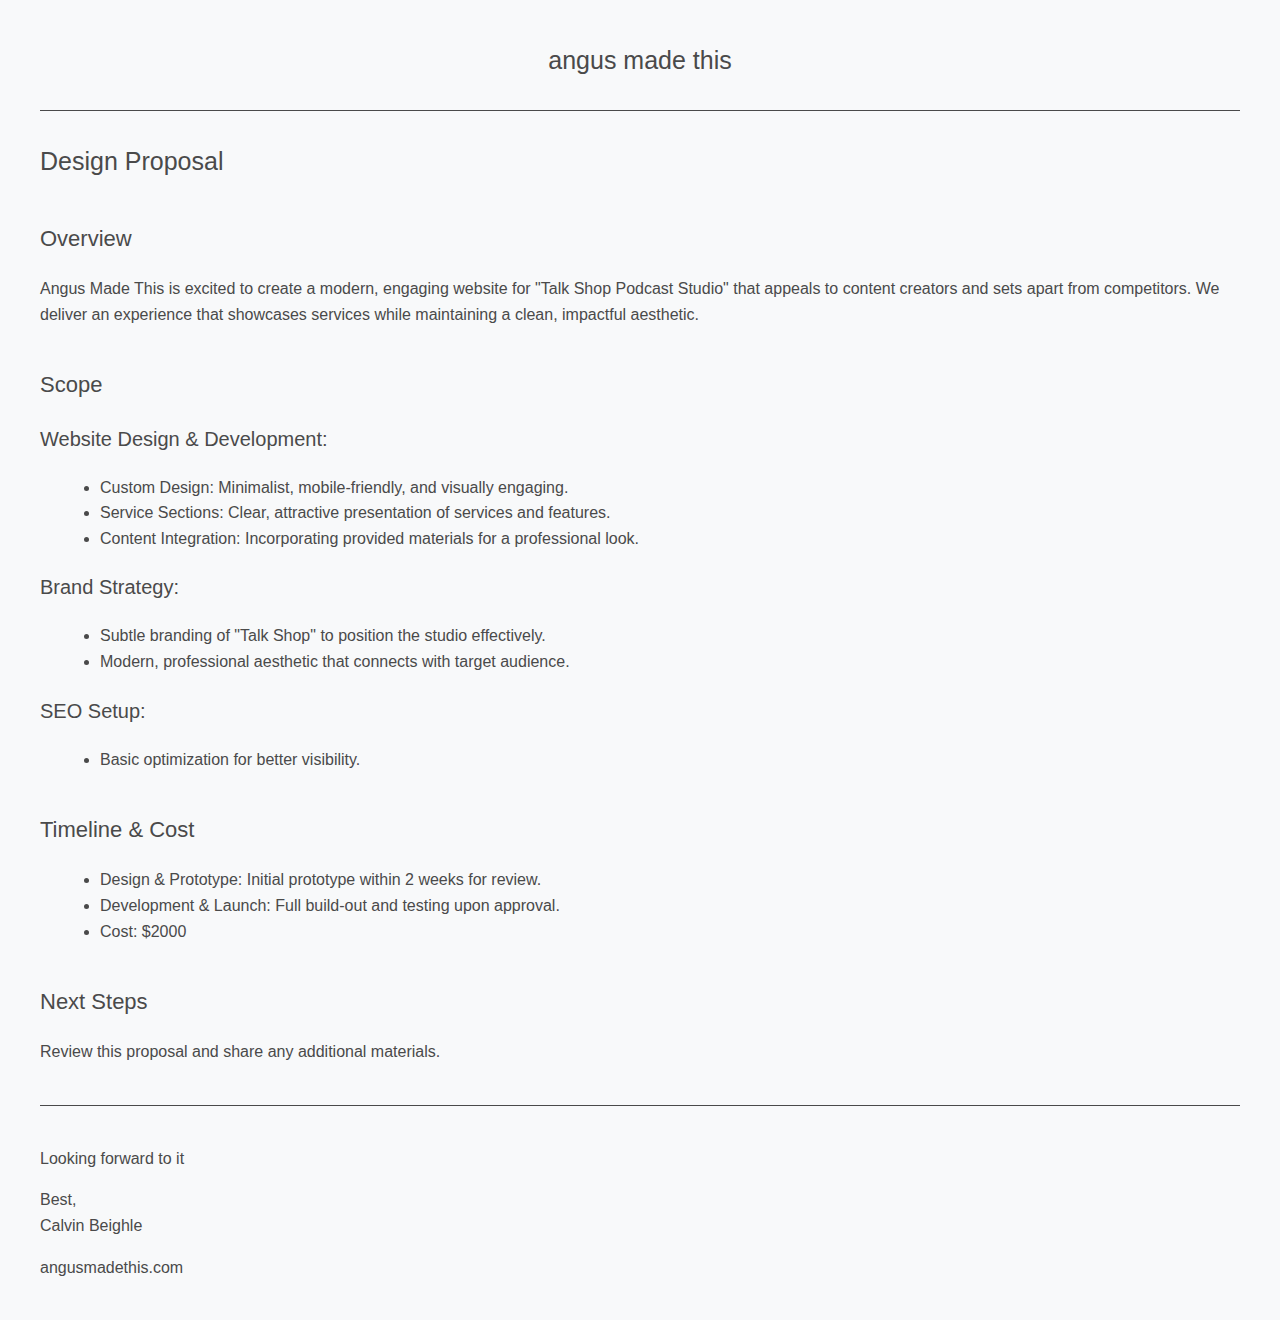
<file: index.html>
<!DOCTYPE html>
<html lang="en">

<head>
    <meta charset="UTF-8">
    <meta name="viewport" content="width=device-width, initial-scale=1.0">
    <title>Design Proposal</title>
    <link rel="icon" href="c.png" type="image/png">
    <style>
        body {
            font-family: 'Helvetica Neue', 'Helvetica', 'Arial', sans-serif;
            font-weight: 250;
            margin: 40px;
            line-height: 1.6;
            color: #4a4a4a;
            background-color: #f8f9fa;
        }
        h2, h3 {
            color: #4a4a4a;
            margin-bottom: 20px;
            font-weight: 300;
        }
        h1 {
            font-size: 25px;
            padding-bottom: 10px;
            color: #4a4a4a;
            margin-bottom: 20px;
            font-weight: 300;
        }
        h2 {
            font-size: 22px;
            margin-top: 30px;
        }
        h3 {
            font-size: 20px;
        }
        p, ul, li {
            font-weight: 250;
            font-size: 1rem;
        }
        ul {
            margin: 10px 0 20px 20px;
        }
        footer {
            margin-top: 40px;
            border-top: 1px solid #f8f9fa;
            padding-top: 10px;
            font-size: 14px;
        }
        .section {
            margin-bottom: 40px;
        }
        .thin-line {
            border: none;
            border-top: 0.75px solid #4a4a4a;
            margin: 20px 0;
            width: 100%;
        }
    </style>
</head>

<body>
    <div style="text-align: center; margin-bottom: 20px;">
        <h1 style="font-family: 'Helvetica Neue', 'Helvetica', 'Arial', sans-serif; font-weight: 100; color: #4a4a4a;font-size: 25px;">
            angus made this
        </h1>
    </div>
    <hr class="thin-line">
    <div style="margin-top: 30px;"></div>
    <h1>Design Proposal</h1>

    <div class="section">
        <h2>Overview</h2>
        <p>Angus Made This is excited to create a modern, engaging website for "Talk Shop Podcast Studio" that appeals to content creators and sets apart from competitors. We deliver an experience that showcases services while maintaining a clean, impactful aesthetic.</p>
    </div>

    <div class="section">
        <h2>Scope</h2>
        <h3>Website Design & Development:</h3>
        <ul>
            <li><span style="font-weight: 300;">Custom Design:</span> Minimalist, mobile-friendly, and visually engaging.</li>
            <li><span style="font-weight: 300;">Service Sections:</span> Clear, attractive presentation of services and features.</li>
            <li><span style="font-weight: 300;">Content Integration:</span> Incorporating provided materials for a professional look.</li>
        </ul>
        <h3>Brand Strategy:</h3>
        <ul>
            <li>Subtle branding of "Talk Shop" to position the studio effectively.</li>
            <li>Modern, professional aesthetic that connects with target audience.</li>
        </ul>
        <h3>SEO Setup:</h3>
        <ul>
            <li>Basic optimization for better visibility.</li>
        </ul>
    </div>

    <div class="section">
        <h2>Timeline & Cost</h2>
        <ul>
            <li><span style="font-weight: 300;">Design & Prototype:</span> Initial prototype within 2 weeks for review.</li>
            <li><span style="font-weight: 300;">Development & Launch:</span> Full build-out and testing upon approval.</li>
            <li><span style="font-weight: 300;">Cost:</span> $2000
        </ul>
    </div>

    <div class="section">
        <h2>Next Steps</h2>
        <p>Review this proposal and share any additional materials.</p>
        <div style="margin-top: 40px;"></div>
        <hr class="thin-line">
        <div style="margin-top: 40px;"></div>
        <p>Looking forward to it</p>
        <p>Best,<br> Calvin Beighle<br></p>
        <p><a href="https://www.angusmadethis.com" target="_blank" style="text-decoration: none; color: #4a4a4a; cursor: pointer;">angusmadethis.com</a></p> </div>

    
</bod
</html>
</file>
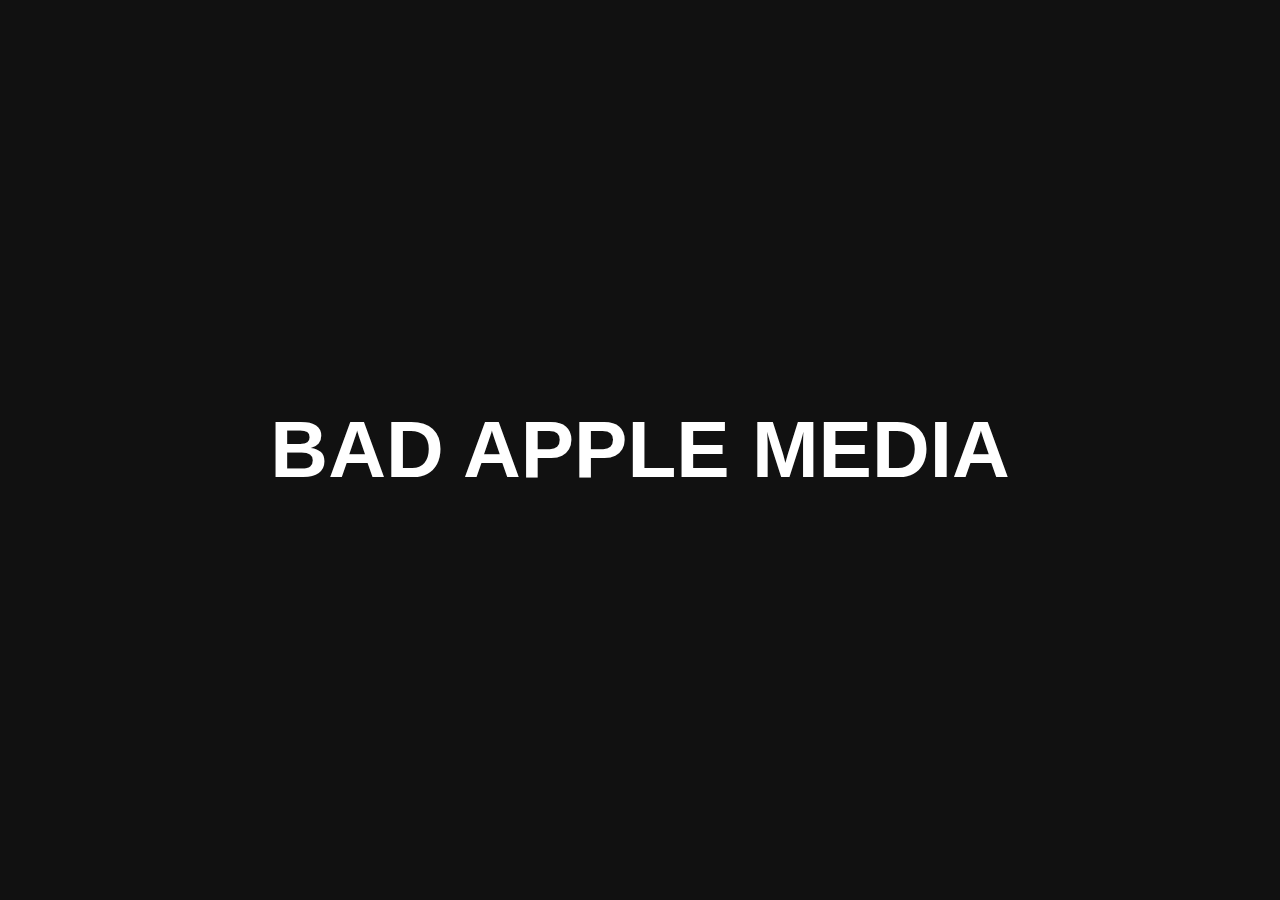
<file: stage/index.html>
<!DOCTYPE html>
<html lang="en">
<head>
    <meta charset="UTF-8">
    <meta name="viewport" content="width=device-width, initial-scale=1.0">
    <title>BAD APPLE MEDIA</title>
    <style>
        @font-face {
            font-family: 'Warbler Deck';
            src: url('/fonts/WarblerDisplayV1-Italic.otf') format('truetype');
            font-weight: normal;
            font-style: normal;
        }

        /* CSS styles */
        body {
            margin: 0;
            padding: 0;
            background-color: #111;
            color: #fff;
            font-family: 'Helvetica Neue', Arial, sans-serif;
            display: flex;
            height: 100vh;
            overflow: hidden;
        }
        .header {
            position: fixed;
            top: 15vh;
            left: 0;
            right: 0;
            height: 1px;
            background-color: #fff;
            z-index: 1000;
            opacity: 0;
            transition: opacity 0.3s ease;
        }
        .site-title {
            position: fixed;
            top: 50%;
            left: 50%;
            transform: translate(-50%, -50%);
            font-family: 'Origin', sans-serif;
            font-size: 5em;
            font-weight: bold;
            text-transform: uppercase;
            white-space: nowrap;
            z-index: 1001;
            transition: all 0.3s ease;
        }
        .scroll-arrow {
            position: fixed;
            bottom: 200px;
            left: 50%;
            transform: translateX(-50%);
            width: 30px;
            height: 15px;
            opacity: 0;
            transition: opacity 0.3s ease;
            z-index: 1002;
        }
        .scroll-arrow::before,
        .scroll-arrow::after {
            content: '';
            position: absolute;
            top: 0;
            width: 50%;
            height: 2px;
            background-color: white;
        }
        .scroll-arrow::before {
            left: 0;
            transform: skew(0, -35deg);
            transform-origin: right top;
        }
        .scroll-arrow::after {
            right: 0;
            transform: skew(0, 35deg);
            transform-origin: left top;
        }
        @keyframes blink {
            0%, 30% { opacity: 1; }
            31%, 100% { opacity: 0; }
        }
        
        
        .left-half {
            width: 25%;
            display: flex;
            flex-direction: column;
            justify-content: flex-start;
            align-items: center;
            padding: 0;
            position: fixed;
            top: 0;
            bottom: 0;
            overflow: hidden;
        }
        .left-half::after {
            content: '';
            position: absolute;
            top: 0;
            right: 0;
            bottom: 0;
            width: 1px;
            background-color: #fff;
            opacity: var(--after-opacity, 0);
            transition: opacity 0.3s ease;
        }
        .right-half {
            width: 75%;
            margin-left: 25%;
            padding: 20px;
            padding-top: calc(15vh + 21px);
            overflow-y: auto;
            height: calc(100vh - 15vh - 41px);
        }
        .menu {
            list-style-type: none;
            padding: 0;
            margin: 0;
            text-align: center;
            width: 100%;
            position: absolute;
            top: 32%;
            transition: opacity 0.3s ease;
            opacity: 0;
        }
        .menu li {
            font-size: 16px;
            margin-bottom: 22px; /* Increased by 10% from 20px */
            cursor: pointer;
            transition: transform 0.3s ease;
        }
        .menu li strong {
            letter-spacing: 0.03em;
        }
        .menu li:hover {
            transform: scale(1.1);
        }
        .page {
            display: none;
            height: 300vh;
        }
        .page.active {
            display: block;
        }
        .shamelessly-rotten {
            position: fixed;
            top: 33%;
            left: 62.5%;
            transform: translate(-50%, -50%);
            font-family: 'Times New Roman';
            font-size: 1.75em;
            font-style: italic;
            color: #fff;
            opacity: 0;
            transition: opacity 0.8s ease;
            z-index: 1002;
            text-align: center;
            letter-spacing: 0.02em;
            line-height: 1;
            text-shadow: -1px -1px 0 #000, 1px -1px 0 #000, -1px 1px 0 #000, 1px 1px 0 #000;
            background-color: #000;
            padding: 10px;
        }
        .carousel {
            position: fixed;
            top: calc(15vh + 1px);
            left: calc(25% + 1px);
            right: 0;
            bottom: 0;
            overflow: hidden;
            opacity: 0;
            transition: opacity 0.3s ease;
            pointer-events: none;
        }
        .carousel-inner {
            display: flex;
            transition: transform 0.5s ease;
            height: 100%;
        }
        .carousel-item {
            flex: 0 0 100%;
            height: 100%;
        }
        .carousel-item img {
            width: 100%;
            height: 100%;
            object-fit: cover;
        }
    </style>
</head>
<body>
    <!-- Site title -->
    <div class="site-title">BAD APPLE MEDIA</div>
    
    <!-- Scroll arrow -->
    <div class="scroll-arrow"></div>
    
    <!-- Horizontal line header -->
    <div class="header"></div>
    
    <!-- Left half of the page containing the menu -->
    <div class="left-half">
        <ul class="menu">
            <li data-page="page1"><strong style="letter-spacing: 0.03em;">TALK SHOP STUDIOS</strong></li>
            <li data-page="page2"><strong style="letter-spacing: 0.03em;">MEDIA</strong></li>
            <li data-page="page3"><strong style="letter-spacing: 0.03em;">PEOPLE</strong></li>
        </ul>
    </div>
    
    <!-- Right half of the page -->
    <div class="right-half">
        <!-- Content goes here -->
        <div id="page1" class="page active"></div>
        <div id="page2" class="page"></div>
        <div id="page3" class="page"></div>
    </div>
    
    <!-- Image Carousel -->
    <div class="carousel">
        <div class="carousel-inner">
            <div class="carousel-item"><img src="image1.jpg" alt="Image 1"></div>
            <div class="carousel-item"><img src="image2.jpg" alt="Image 2"></div>
            <div class="carousel-item"><img src="image3.jpg" alt="Image 3"></div>
            <div class="carousel-item"><img src="image4.jpg" alt="Image 4"></div>
            <div class="carousel-item"><img src="image5.jpg" alt="Image 5"></div>
            <div class="carousel-item"><img src="image6.jpg" alt="Image 6"></div>
            <div class="carousel-item"><img src="image7.jpg" alt="Image 7"></div>
            <div class="carousel-item"><img src="image8.jpg" alt="Image 8"></div>
            <div class="carousel-item"><img src="image9.jpg" alt="Image 9"></div>
            <div class="carousel-item"><img src="image10.jpg" alt="Image 10"></div>
            <div class="carousel-item"><img src="image11.jpg" alt="Image 11"></div>
            <div class="carousel-item"><img src="image12.jpg" alt="Image 12"></div>
            <div class="carousel-item"><img src="image13.jpg" alt="Image 13"></div>
        </div>
    </div>
    
    <!-- Shamelessly Rotten text -->
    <div class="shamelessly-rotten"> Shamelessly Rotten </div>
    
    <script>
        // Select DOM elements
        const menu = document.querySelector('.menu');
        const rightHalf = document.querySelector('.right-half');
        const header = document.querySelector('.header');
        const leftHalf = document.querySelector('.left-half');
        const siteTitle = document.querySelector('.site-title');
        const shamelesslyRotten = document.querySelector('.shamelessly-rotten');
        const carouselInner = document.querySelector('.carousel-inner');
        const carousel = document.querySelector('.carousel');
        const scrollArrow = document.querySelector('.scroll-arrow');
        
        // Set the thresholds for when to show the menu and fade in the lines
        const startThreshold = 0.01; // 1%
        const endThreshold = 0.15; // 15%
        const menuFadeThreshold = 0.06; // 6%
        const carouselThreshold = 0.10; // 10%

        let lastScrollTop = 0;
        let ticking = false;
        let arrowBlinkTimeout;

        function updateLayout(scrollTop) {
            // Calculate scroll percentage
            const scrollPercentage = scrollTop / (rightHalf.scrollHeight - rightHalf.clientHeight);
            
            // Calculate progress within the 1-15% range
            const progress = Math.min(Math.max((scrollPercentage - startThreshold) / (endThreshold - startThreshold), 0), 1);

            // Calculate menu fade progress
            const menuProgress = Math.min(Math.max((scrollPercentage - menuFadeThreshold) / (endThreshold - menuFadeThreshold), 0), 1);

            // Show or hide menu based on scroll position
            if (menuProgress > 0) {
                menu.style.opacity = menuProgress;
                shamelesslyRotten.style.opacity = menuProgress;
            } else {
                menu.style.opacity = 0;
                shamelesslyRotten.style.opacity = 0;
            }

            // Fade in the lines
            header.style.opacity = progress;
            leftHalf.style.setProperty('--after-opacity', progress);

            // Move and resize the title
            const fontSize = 5 - (2.5 * progress); // From 5em to 2.5em
            const top = 50 - (42.5 * progress); // From 50% to 7.5% (centered above header)
            const left = 50; // Keep the left position constant at 50%
            
            siteTitle.style.fontSize = `${fontSize}em`;
            siteTitle.style.top = `${top}%`;
            siteTitle.style.left = `${left}%`;
            siteTitle.style.transform = `translate(-50%, -50%)`;

            // Set final positions if scrolled beyond the end threshold
            if (scrollPercentage > endThreshold) {
                siteTitle.style.fontSize = '2.5em';
                siteTitle.style.top = '7.5%';
                siteTitle.style.left = '62.5%';
                siteTitle.style.transform = 'translate(-50%, -50%)';
                header.style.opacity = 1;
                leftHalf.style.setProperty('--after-opacity', 1);
                menu.style.opacity = 1;
                shamelesslyRotten.style.opacity = 1;
            }

            // Show carousel if scrolled beyond the carousel threshold
            if (scrollPercentage > carouselThreshold) {
                carousel.style.opacity = 1;
                carousel.style.pointerEvents = 'auto';
            } else {
                carousel.style.opacity = 0;
                carousel.style.pointerEvents = 'none';
            }

            // Show or hide scroll arrow
            if (scrollPercentage === 0) {
                clearTimeout(arrowBlinkTimeout);
                arrowBlinkTimeout = setTimeout(() => {
                    scrollArrow.style.opacity = 1;
                    scrollArrow.style.animation = 'blink 2.5s infinite';
                }, 4000);
            } else {
                scrollArrow.style.opacity = 0;
                scrollArrow.style.animation = 'none';
                clearTimeout(arrowBlinkTimeout);
            }
        }

        function onScroll() {
            lastScrollTop = rightHalf.scrollTop;
            requestTick();
        }

        function requestTick() {
            if (!ticking) {
                requestAnimationFrame(update);
            }
            ticking = true;
        }

        function update() {
            updateLayout(lastScrollTop);
            ticking = false;
        }

        // Add scroll event listener to the right half
        rightHalf.addEventListener('scroll', onScroll, { passive: true });

        // Add click event listeners to menu items
        const menuItems = document.querySelectorAll('.menu li');
        const pages = document.querySelectorAll('.page');

        menuItems.forEach(item => {
            item.addEventListener('click', () => {
                const pageId = item.getAttribute('data-page');
                pages.forEach(page => {
                    page.classList.remove('active');
                });
                document.getElementById(pageId).classList.add('active');
                rightHalf.scrollTop = 0; // Reset scroll position when changing pages
            });
        });

        // Carousel functionality
        let currentSlide = 0;
        const totalSlides = document.querySelectorAll('.carousel-item').length;

        function nextSlide() {
            currentSlide = (currentSlide + 1) % totalSlides;
            updateCarousel();
        }

        function updateCarousel() {
            carouselInner.style.transform = `translateX(-${currentSlide * 100}%)`;
        }

        // Change slide every 5 seconds
        setInterval(nextSlide, 5000);

        // Initial update
        updateLayout(0);
    </script>
</body>
</html>
</file>
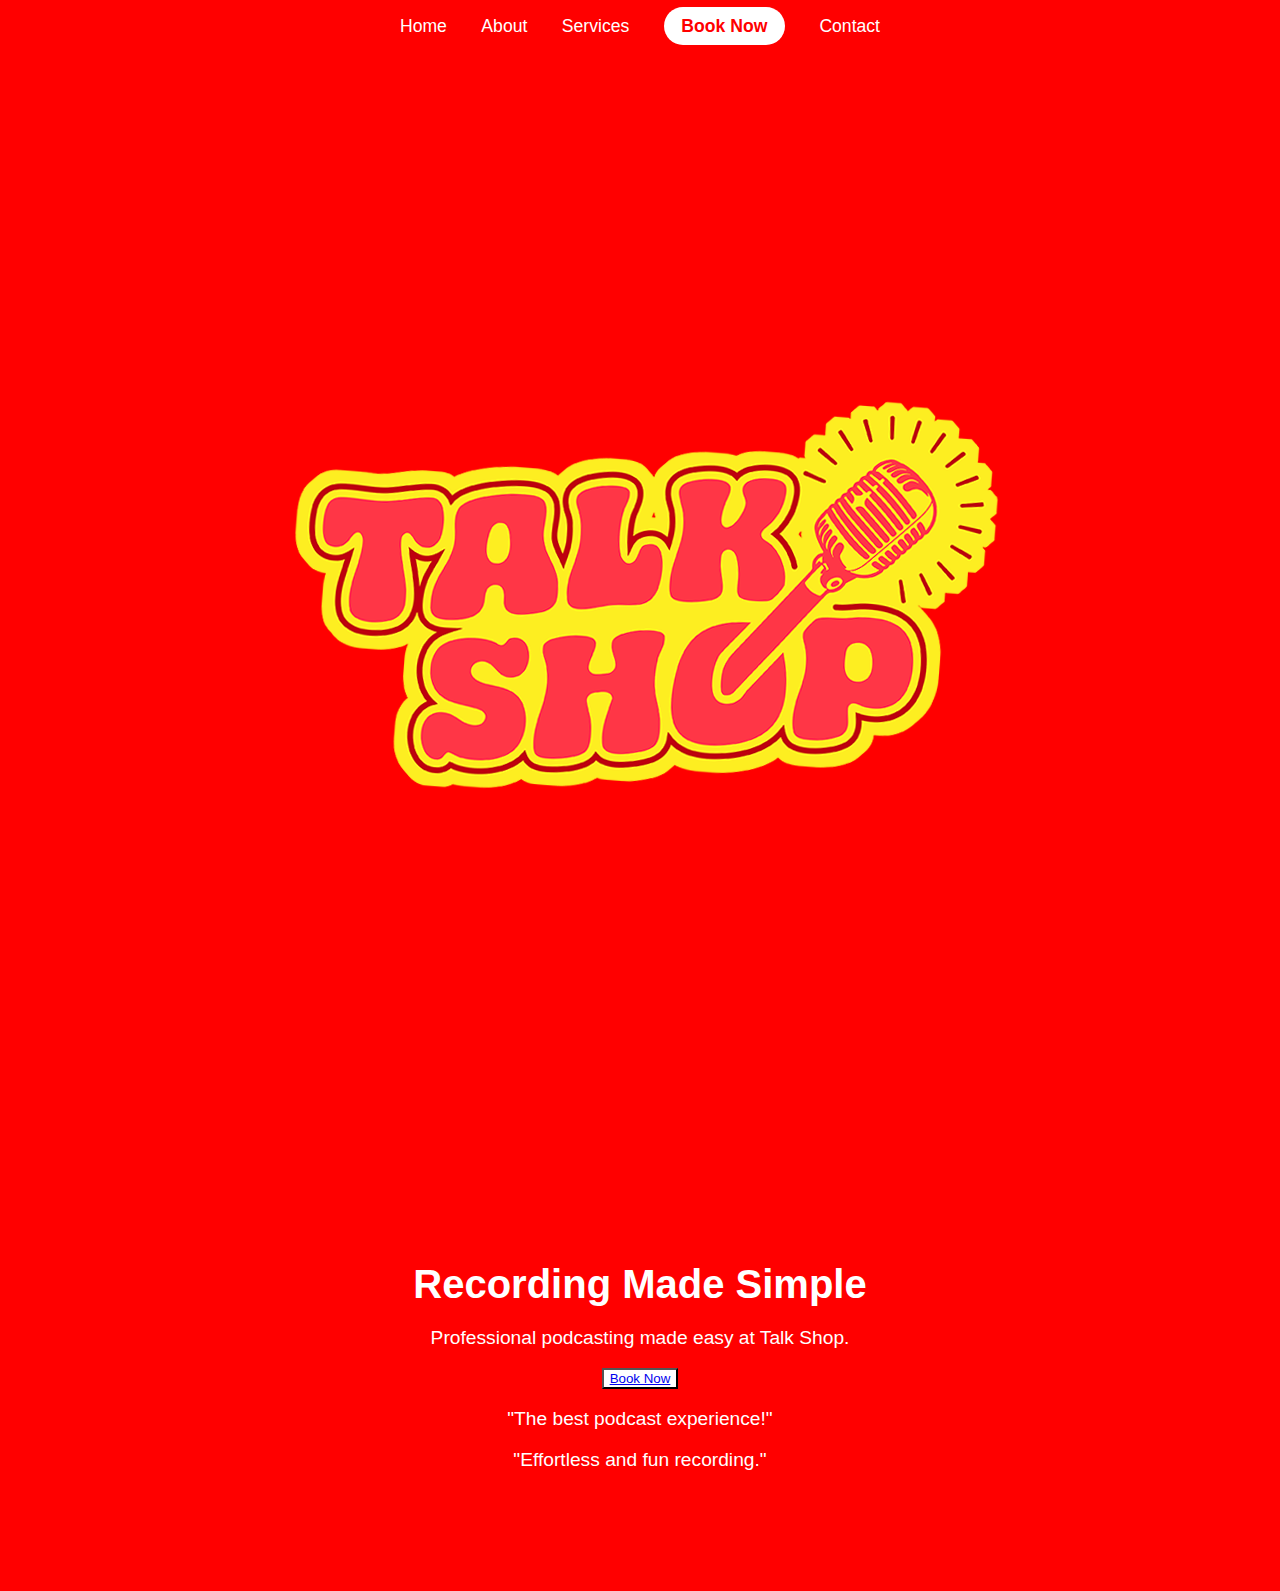
<file: talkshopstage/index.html>
<!DOCTYPE html>
<html lang="en">
<head>
  <meta charset="UTF-8">
  <meta name="viewport" content="width=device-width, initial-scale=1.0">
  <title>Talk Shop - Recording Made Simple</title>
  <link rel="stylesheet" href="styles.css">
  <link rel="preconnect" href="https://fonts.cdnfonts.com" crossorigin>
  <link href="https://fonts.cdnfonts.com/css/neue-alte-grotesk" rel="stylesheet">
  <style>
    body, 
    button,
    input,
    textarea {
      font-family: 'Neue Alte Grotesk', 'Helvetica Neue', Arial, sans-serif;
    }

    h1, h2, h3, nav a {
      font-family: 'Neue Alte Grotesk Bold', 'Helvetica Neue', Arial, sans-serif;
    }
  </style>
</head>
<body>
  <!-- Header with Navigation -->
  <header>
    <nav>
      <a href="index.html">Home</a>
      <a href="about.html">About</a>
      <a href="services.html">Services</a>
      <a href="booking.html" class="book-now">Book Now</a>
      <a href="contact.html">Contact</a>
    </nav>
  </header>

  <div class="logo-container">
    <img src="TalkShopLogo.png" alt="Talk Shop Logo" class="logo">
  </div>
  
  <!-- Hero Section -->
  <section class="hero">
    <h1>Recording Made Simple</h1>
    <p>Professional podcasting made easy at Talk Shop.</p>
    <button class="cta-button"><a href="booking.html">Book Now</a></button>
    <div class="testimonials">
      <p>"The best podcast experience!"</p>
      <p>"Effortless and fun recording."</p>
    </div>
  </section>
</body>
</html>
</file>
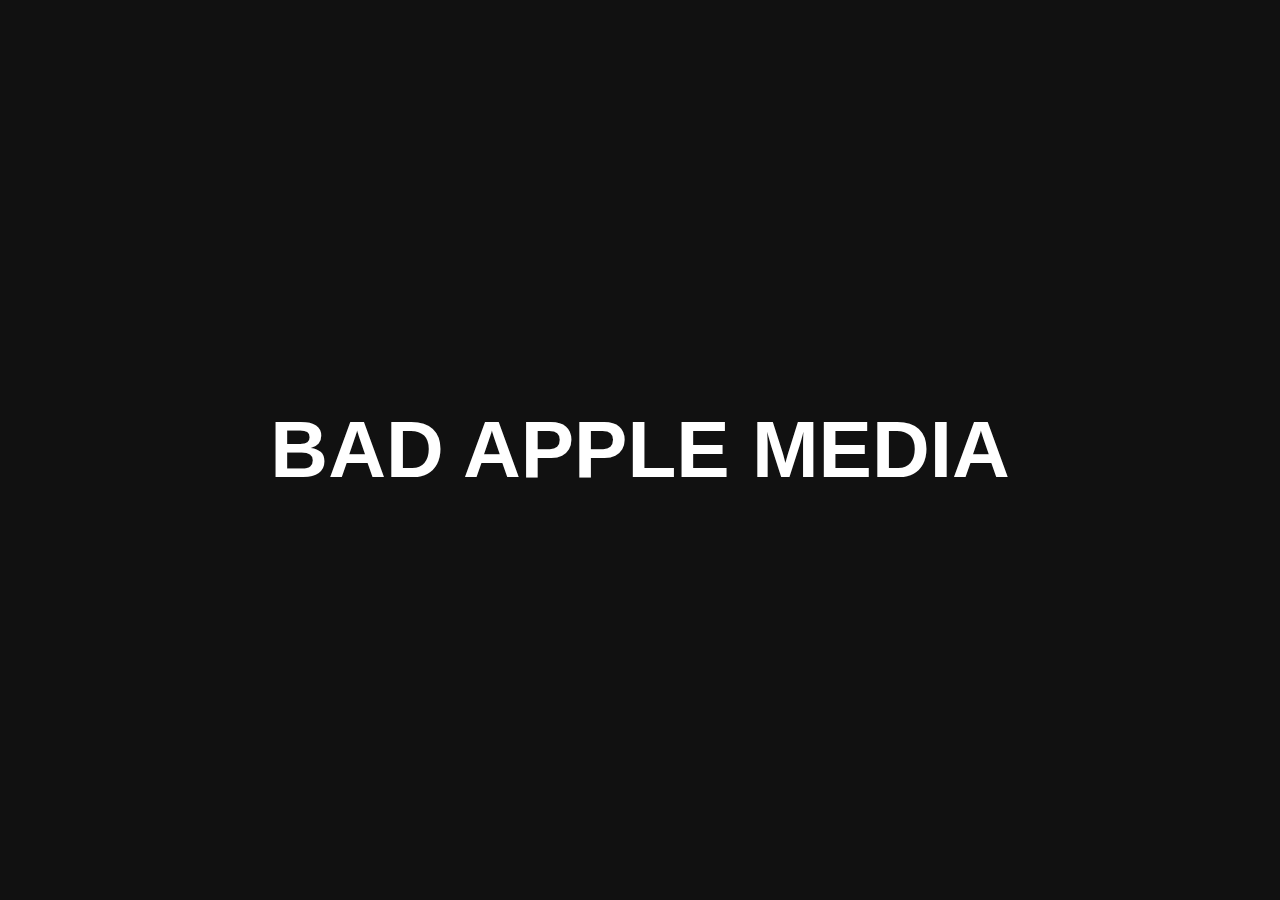
<file: stage/arrow.html>
<!DOCTYPE html>
<html lang="en">
<head>
    <meta charset="UTF-8">
    <meta name="viewport" content="width=device-width, initial-scale=1.0">
    <title>BAD APPLE MEDIA</title>
    <style>
        @font-face {
            font-family: 'Warbler Deck';
            src: url('/fonts/WarblerDisplayV1-Italic.otf') format('truetype');
            font-weight: normal;
            font-style: normal;
        }

        /* CSS styles */
        body {
            margin: 0;
            padding: 0;
            background-color: #111;
            color: #fff;
            font-family: 'Helvetica Neue', Arial, sans-serif;
            display: flex;
            height: 100vh;
            overflow: hidden;
        }
        .header {
            position: fixed;
            top: 15vh;
            left: 0;
            right: 0;
            height: 1px;
            background-color: #fff;
            z-index: 1000;
            opacity: 0;
            transition: opacity 0.3s ease;
        }
        .site-title {
            position: fixed;
            top: 50%;
            left: 50%;
            transform: translate(-50%, -50%);
            font-family: 'Origin', sans-serif;
            font-size: 5em;
            font-weight: bold;
            text-transform: uppercase;
            white-space: nowrap;
            z-index: 1001;
            transition: all 0.3s ease;
        }
        .left-half {
            width: 25%;
            display: flex;
            flex-direction: column;
            justify-content: flex-start;
            align-items: center;
            padding: 0;
            position: fixed;
            top: 0;
            bottom: 0;
            overflow: hidden;
        }
        .left-half::after {
            content: '';
            position: absolute;
            top: 0;
            right: 0;
            bottom: 0;
            width: 1px;
            background-color: #fff;
            opacity: var(--after-opacity, 0);
            transition: opacity 0.3s ease;
        }
        .right-half {
            width: 75%;
            margin-left: 25%;
            padding: 20px;
            padding-top: calc(15vh + 21px);
            overflow-y: auto;
            height: calc(100vh - 15vh - 41px);
        }
        .menu {
            list-style-type: none;
            padding: 0;
            margin: 0;
            text-align: center;
            width: 100%;
            position: absolute;
            top: 32%;
            transition: opacity 0.3s ease;
            opacity: 0;
        }
        .menu li {
            font-size: 16px;
            margin-bottom: 22px; /* Increased by 10% from 20px */
            cursor: pointer;
            transition: transform 0.3s ease;
        }
        .menu li strong {
            letter-spacing: 0.03em;
        }
        .menu li:hover {
            transform: scale(1.1);
        }
        .page {
            display: none;
            height: 300vh;
        }
        .page.active {
            display: block;
        }
        .shamelessly-rotten {
            position: fixed;
            top: 33%;
            left: 62.5%;
            transform: translate(-50%, -50%);
            font-family: 'Times New Roman';
            font-size: 1.75em;
            font-style: italic;
            color: #fff;
            opacity: 0;
            transition: opacity 0.8s ease;
            z-index: 1002;
            text-align: center;
            letter-spacing: 0.02em;
            line-height: 1;
            text-shadow: -1px -1px 0 #000, 1px -1px 0 #000, -1px 1px 0 #000, 1px 1px 0 #000;
            background-color: #000;
            padding: 10px;
        }
        .carousel {
            position: fixed;
            top: calc(15vh + 1px);
            left: calc(25% + 1px);
            right: 0;
            bottom: 0;
            overflow: hidden;
            opacity: 0;
            transition: opacity 0.3s ease;
            pointer-events: none;
        }
        .carousel-inner {
            display: flex;
            transition: transform 0.5s ease;
            height: 100%;
        }
        .carousel-item {
            flex: 0 0 100%;
            height: 100%;
        }
        .carousel-item img {
            width: 100%;
            height: 100%;
            object-fit: cover;
        }
        .scroll-arrow {
            position: fixed;
            left: 50%;
            bottom: 20px;
            transform: translateX(-50%);
            width: 30px;
            height: 30px;
            background-color: #fff;
            border-radius: 50%;
            display: flex;
            justify-content: center;
            align-items: center;
            cursor: pointer;
            opacity: 0;
            transition: opacity 0.3s ease;
        }
        .scroll-arrow::before {
            content: '';
            width: 10px;
            height: 10px;
            border-top: 2px solid #111;
            border-left: 2px solid #111;
            transform: rotate(45deg) translate(2px, 2px);
        }
        @keyframes blink {
            0%, 50% { opacity: 1; }
            51%, 100% { opacity: 0; }
        }
    </style>
</head>
<body>
    <!-- Site title -->
    <div class="site-title">BAD APPLE MEDIA</div>
    
    <!-- Horizontal line header -->
    <div class="header"></div>
    
    <!-- Left half of the page containing the menu -->
    <div class="left-half">
        <ul class="menu">
            <li data-page="page1"><strong style="letter-spacing: 0.03em;">TALK SHOP STUDIOS</strong></li>
            <li data-page="page2"><strong style="letter-spacing: 0.03em;">MEDIA</strong></li>
            <li data-page="page3"><strong style="letter-spacing: 0.03em;">PEOPLE</strong></li>
        </ul>
    </div>
    
    <!-- Right half of the page -->
    <div class="right-half">
        <!-- Content goes here -->
        <div id="page1" class="page active"></div>
        <div id="page2" class="page"></div>
        <div id="page3" class="page"></div>
    </div>
    
    <!-- Image Carousel -->
    <div class="carousel">
        <div class="carousel-inner">
            <div class="carousel-item"><img src="image1.jpg" alt="Image 1"></div>
            <div class="carousel-item"><img src="image2.jpg" alt="Image 2"></div>
            <div class="carousel-item"><img src="image3.jpg" alt="Image 3"></div>
            <div class="carousel-item"><img src="image4.jpg" alt="Image 4"></div>
            <div class="carousel-item"><img src="image5.jpg" alt="Image 5"></div>
            <div class="carousel-item"><img src="image6.jpg" alt="Image 6"></div>
            <div class="carousel-item"><img src="image7.jpg" alt="Image 7"></div>
            <div class="carousel-item"><img src="image8.jpg" alt="Image 8"></div>
            <div class="carousel-item"><img src="image9.jpg" alt="Image 9"></div>
            <div class="carousel-item"><img src="image10.jpg" alt="Image 10"></div>
            <div class="carousel-item"><img src="image11.jpg" alt="Image 11"></div>
            <div class="carousel-item"><img src="image12.jpg" alt="Image 12"></div>
            <div class="carousel-item"><img src="image13.jpg" alt="Image 13"></div>
        </div>
    </div>
    
    <!-- Shamelessly Rotten text -->
    <div class="shamelessly-rotten"> Shamelessly Rotten </div>
    
    <!-- Scroll arrow -->
    <div class="scroll-arrow"></div>
    
    <script>
        // Select DOM elements
        const menu = document.querySelector('.menu');
        const rightHalf = document.querySelector('.right-half');
        const header = document.querySelector('.header');
        const leftHalf = document.querySelector('.left-half');
        const siteTitle = document.querySelector('.site-title');
        const shamelesslyRotten = document.querySelector('.shamelessly-rotten');
        const carouselInner = document.querySelector('.carousel-inner');
        const carousel = document.querySelector('.carousel');
        const scrollArrow = document.querySelector('.scroll-arrow');
        
        // Set the thresholds for when to show the menu and fade in the lines
        const startThreshold = 0.01; // 1%
        const endThreshold = 0.08; // 8%
        const menuFadeThreshold = 0.06; // 6%
        const carouselThreshold = 0.10; // 10%

        let lastScrollTop = 0;
        let ticking = false;

        function updateLayout(scrollTop) {
            // Calculate scroll percentage
            const scrollPercentage = scrollTop / (rightHalf.scrollHeight - rightHalf.clientHeight);
            
            // Calculate progress within the 1-8% range
            const progress = Math.min(Math.max((scrollPercentage - startThreshold) / (endThreshold - startThreshold), 0), 1);

            // Calculate menu fade progress
            const menuProgress = Math.min(Math.max((scrollPercentage - menuFadeThreshold) / (endThreshold - menuFadeThreshold), 0), 1);

            // Show or hide menu based on scroll position
            if (menuProgress > 0) {
                menu.style.opacity = menuProgress;
                shamelesslyRotten.style.opacity = menuProgress;
            } else {
                menu.style.opacity = 0;
                shamelesslyRotten.style.opacity = 0;
            }

            // Fade in the lines
            header.style.opacity = progress;
            leftHalf.style.setProperty('--after-opacity', progress);

            // Move and resize the title
            const fontSize = 5 - (2.5 * progress); // From 5em to 2.5em
            const top = 50 - (45 * progress); // From 50% to 5%
            const left = 50 + (12.5 * progress); // From 50% to 62.5% (middle of the header)
            
            siteTitle.style.fontSize = `${fontSize}em`;
            siteTitle.style.top = `${top}%`;
            siteTitle.style.left = `${left}%`;
            siteTitle.style.transform = `translate(-50%, -${top}%)`;

            // Set final positions if scrolled beyond the end threshold
            if (scrollPercentage > endThreshold) {
                siteTitle.style.fontSize = '2.5em';
                siteTitle.style.top = '5vh';
                siteTitle.style.left = '62.5%';
                siteTitle.style.transform = 'translateX(-50%)';
                header.style.opacity = 1;
                leftHalf.style.setProperty('--after-opacity', 1);
                menu.style.opacity = 1;
                shamelesslyRotten.style.opacity = 1;
            }

            // Show carousel if scrolled beyond the carousel threshold
            if (scrollPercentage > carouselThreshold) {
                carousel.style.opacity = 1;
                carousel.style.pointerEvents = 'auto';
            } else {
                carousel.style.opacity = 0;
                carousel.style.pointerEvents = 'none';
            }

            // Show or hide scroll arrow based on scroll position
            if (scrollPercentage === 0) {
                scrollArrow.style.opacity = 1;
            } else {
                scrollArrow.style.opacity = 0;
            }
        }

        function onScroll() {
            lastScrollTop = rightHalf.scrollTop;
            requestTick();
        }

        function requestTick() {
            if (!ticking) {
                requestAnimationFrame(update);
            }
            ticking = true;
        }

        function update() {
            updateLayout(lastScrollTop);
            ticking = false;
        }

        // Add scroll event listener to the right half
        rightHalf.addEventListener('scroll', onScroll, { passive: true });

        // Add click event listeners to menu items
        const menuItems = document.querySelectorAll('.menu li');
        const pages = document.querySelectorAll('.page');

        menuItems.forEach(item => {
            item.addEventListener('click', () => {
                const pageId = item.getAttribute('data-page');
                pages.forEach(page => {
                    page.classList.remove('active');
                });
                document.getElementById(pageId).classList.add('active');
                rightHalf.scrollTop = 0; // Reset scroll position when changing pages
            });
        });

        // Carousel functionality
        let currentSlide = 0;
        const totalSlides = document.querySelectorAll('.carousel-item').length;

        function nextSlide() {
            currentSlide = (currentSlide + 1) % totalSlides;
            updateCarousel();
        }

        function updateCarousel() {
            carouselInner.style.transform = `translateX(-${currentSlide * 100}%)`;
        }

        // Change slide every 5 seconds
        setInterval(nextSlide, 5000);

        // Blink scroll arrow after 5 seconds if scroll is at 0%
        setTimeout(() => {
            if (rightHalf.scrollTop === 0) {
                scrollArrow.style.animation = 'blink 1s infinite';
            }
        }, 5000);
    </script>
</body>
</html>
</file>
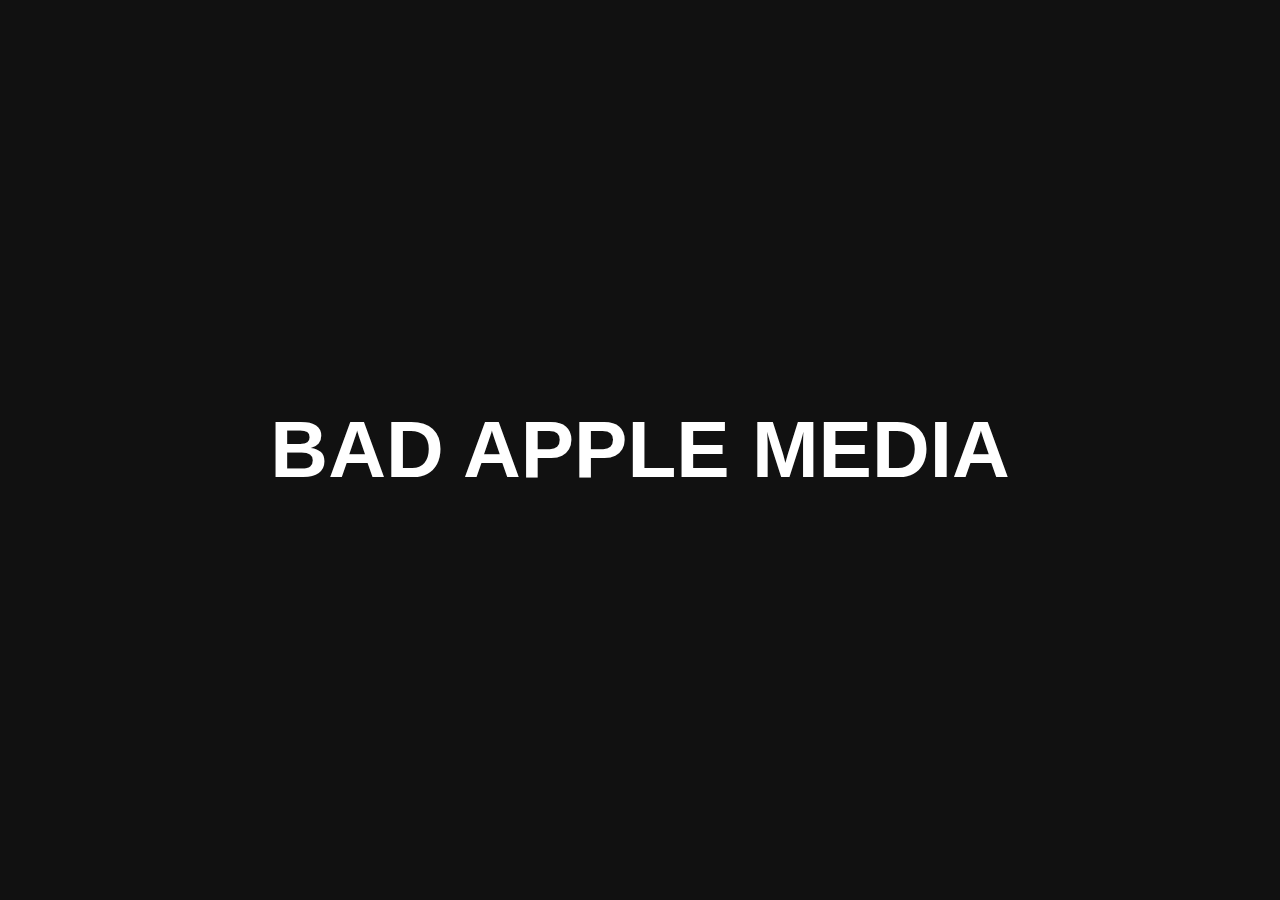
<file: stage/contact button final.html>
<!DOCTYPE html>
<html lang="en">
<head>
    <meta charset="UTF-8">
    <meta name="viewport" content="width=device-width, initial-scale=1.0">
    <title>BAD APPLE MEDIA</title>
    <style>
        @font-face {
            font-family: 'Warbler Deck';
            src: url('/fonts/WarblerDisplayV1-Italic.otf') format('truetype');
            font-weight: normal;
            font-style: normal;
        }

        /* CSS styles */
        body {
            margin: 0;
            padding: 0;
            background-color: #111;
            color: #fff;
            font-family: 'Helvetica Neue', Arial, sans-serif;
            display: flex;
            height: 100vh;
            overflow: hidden;
        }
        .header {
            position: fixed;
            top: 15vh;
            left: 0;
            right: 0;
            height: 1px;
            background-color: #fff;
            z-index: 1000;
            opacity: 0;
            transition: opacity 0.3s ease;
        }
        .site-title {
            position: fixed;
            top: 50%;
            left: 50%;
            transform: translate(-50%, -50%);
            font-family: 'Origin', sans-serif;
            font-size: 5em;
            font-weight: bold;
            text-transform: uppercase;
            white-space: nowrap;
            z-index: 1001;
            transition: all 0.3s ease;
        }
        .left-half {
            width: 25%;
            display: flex;
            flex-direction: column;
            justify-content: flex-start;
            align-items: center;
            padding: 0;
            position: fixed;
            top: 0;
            bottom: 0;
            overflow: hidden;
        }
        .left-half::after {
            content: '';
            position: absolute;
            top: 0;
            right: 0;
            bottom: 0;
            width: 1px;
            background-color: #fff;
            opacity: var(--after-opacity, 0);
            transition: opacity 0.3s ease;
        }
        .right-half {
            width: 75%;
            margin-left: 25%;
            padding: 20px;
            padding-top: calc(15vh + 21px);
            overflow-y: auto;
            height: calc(100vh - 15vh - 41px);
        }
        .menu {
            list-style-type: none;
            padding: 0;
            margin: 0;
            text-align: center;
            width: 100%;
            position: absolute;
            top: 35.5%;
            transition: opacity 0.3s ease;
            opacity: 0;
        }
        .menu li {
            font-size: 16px;
            margin-bottom: 22px; /* Increased by 10% from 20px */
            cursor: pointer;
            transition: transform 0.3s ease;
        }
        .menu li strong {
            letter-spacing: 0.03em;
        }
        .menu li:hover {
            transform: scale(1.1);
        }
        .page {
            display: none;
            height: 300vh;
        }
        .page.active {
            display: block;
        }
        .shamelessly-rotten {
            position: fixed;
            top: 33.8%;
            left: 62.5%;
            transform: translate(-50%, -50%);
            font-family: 'Times New Roman';
            font-size: 2em;
            color: #fff;
            opacity: 0;
            transition: opacity 0.8s ease;
            z-index: 1002;
            text-align: center;
            letter-spacing: 0.0em;
            line-height: 1;
            text-shadow: -1px -1px 0 #000, 1px -1px 0 #000, -1px 1px 0 #000, 1px 1px 0 #000;
            background-color: #000;
            padding: 10px;
        }
        .contact-button {
            position: fixed;
            top: 50%;
            left: 62.5%;
            transform: translate(-50%, -50%);
            padding: 10px 20px;
            font-family: 'Origin', sans-serif;
            font-size: 0.9em;
            font-weight: bold;
            color: #fff;
            background-color: #000;
            border: 2px solid #fff;
            cursor: pointer;
            opacity: 0;
            transition: opacity 0.3s ease;
            z-index: 1002;
            border-radius: 25px;
            width: 120px;
            height: 45px;
            display: flex;
            justify-content: center;
            align-items: center;
            text-shadow: -1px -1px 0 #000, 1px -1px 0 #000, -1px 1px 0 #000, 1px 1px 0 #000;
            box-shadow: 0 0 0 1px #000;
        }
        .carousel {
            position: fixed;
            top: calc(15vh + 1px);
            left: calc(25% + 1px);
            right: 0;
            bottom: 0;
            overflow: hidden;
            opacity: 0;
            transition: opacity 0.3s ease;
            pointer-events: none;
        }
        .carousel-inner {
            display: flex;
            transition: transform 0.5s ease;
            height: 100%;
        }
        .carousel-item {
            flex: 0 0 100%;
            height: 100%;
        }
        .carousel-item img {
            width: 100%;
            height: 100%;
            object-fit: cover;
        }
    </style>
</head>
<body>
    <!-- Site title -->
    <div class="site-title">BAD APPLE MEDIA</div>
    
    <!-- Horizontal line header -->
    <div class="header"></div>
    
    <!-- Left half of the page containing the menu -->
    <div class="left-half">
        <ul class="menu">
            <li data-page="page1"><strong style="letter-spacing: 0.03em;">TALK SHOP STUDIOS</strong></li>
            <li data-page="page2"><strong style="letter-spacing: 0.03em;">MEDIA</strong></li>
            <li data-page="page3"><strong style="letter-spacing: 0.03em;">PEOPLE</strong></li>
        </ul>
    </div>
    
    <!-- Right half of the page -->
    <div class="right-half">
        <!-- Content goes here -->
        <div id="page1" class="page active"></div>
        <div id="page2" class="page"></div>
        <div id="page3" class="page"></div>
    </div>
    
    <!-- Image Carousel -->
    <div class="carousel">
        <div class="carousel-inner">
            <div class="carousel-item"><img src="image1.jpg" alt="Image 1"></div>
            <div class="carousel-item"><img src="image2.jpg" alt="Image 2"></div>
            <div class="carousel-item"><img src="image3.jpg" alt="Image 3"></div>
        </div>
    </div>
    
    <!-- Shamelessly Rotten text -->
    <div class="shamelessly-rotten">Shamelessly Rotten.</div>
    
    <!-- Contact button -->
    <button class="contact-button">CONTACT</button>
    
    <script>
        // Select DOM elements
        const menu = document.querySelector('.menu');
        const rightHalf = document.querySelector('.right-half');
        const header = document.querySelector('.header');
        const leftHalf = document.querySelector('.left-half');
        const siteTitle = document.querySelector('.site-title');
        const contactButton = document.querySelector('.contact-button');
        const shamelesslyRotten = document.querySelector('.shamelessly-rotten');
        const carouselInner = document.querySelector('.carousel-inner');
        const carousel = document.querySelector('.carousel');
        
        // Set the thresholds for when to show the menu and fade in the lines
        const startThreshold = 0.01; // 1%
        const endThreshold = 0.08; // 8%
        const menuFadeThreshold = 0.06; // 6%
        const carouselThreshold = 0.10; // 10%

        let lastScrollTop = 0;
        let ticking = false;

        function updateLayout(scrollTop) {
            // Calculate scroll percentage
            const scrollPercentage = scrollTop / (rightHalf.scrollHeight - rightHalf.clientHeight);
            
            // Calculate progress within the 1-8% range
            const progress = Math.min(Math.max((scrollPercentage - startThreshold) / (endThreshold - startThreshold), 0), 1);

            // Calculate menu fade progress
            const menuProgress = Math.min(Math.max((scrollPercentage - menuFadeThreshold) / (endThreshold - menuFadeThreshold), 0), 1);

            // Show or hide menu based on scroll position
            if (menuProgress > 0) {
                menu.style.opacity = menuProgress;
                contactButton.style.opacity = menuProgress;
                shamelesslyRotten.style.opacity = menuProgress;
            } else {
                menu.style.opacity = 0;
                contactButton.style.opacity = 0;
                shamelesslyRotten.style.opacity = 0;
            }

            // Fade in the lines
            header.style.opacity = progress;
            leftHalf.style.setProperty('--after-opacity', progress);

            // Move and resize the title
            const fontSize = 5 - (2.5 * progress); // From 5em to 2.5em
            const top = 50 - (45 * progress); // From 50% to 5%
            const left = 50 + (12.5 * progress); // From 50% to 62.5% (middle of the header)
            
            siteTitle.style.fontSize = `${fontSize}em`;
            siteTitle.style.top = `${top}%`;
            siteTitle.style.left = `${left}%`;
            siteTitle.style.transform = `translate(-50%, -${top}%)`;

            // Set final positions if scrolled beyond the end threshold
            if (scrollPercentage > endThreshold) {
                siteTitle.style.fontSize = '2.5em';
                siteTitle.style.top = '5vh';
                siteTitle.style.left = '62.5%';
                siteTitle.style.transform = 'translateX(-50%)';
                header.style.opacity = 1;
                leftHalf.style.setProperty('--after-opacity', 1);
                menu.style.opacity = 1;
                contactButton.style.opacity = 1;
                shamelesslyRotten.style.opacity = 1;
            }

            // Show carousel if scrolled beyond the carousel threshold
            if (scrollPercentage > carouselThreshold) {
                carousel.style.opacity = 1;
                carousel.style.pointerEvents = 'auto';
            } else {
                carousel.style.opacity = 0;
                carousel.style.pointerEvents = 'none';
            }
        }

        function onScroll() {
            lastScrollTop = rightHalf.scrollTop;
            requestTick();
        }

        function requestTick() {
            if (!ticking) {
                requestAnimationFrame(update);
            }
            ticking = true;
        }

        function update() {
            updateLayout(lastScrollTop);
            ticking = false;
        }

        // Add scroll event listener to the right half
        rightHalf.addEventListener('scroll', onScroll, { passive: true });

        // Add click event listeners to menu items
        const menuItems = document.querySelectorAll('.menu li');
        const pages = document.querySelectorAll('.page');

        menuItems.forEach(item => {
            item.addEventListener('click', () => {
                const pageId = item.getAttribute('data-page');
                pages.forEach(page => {
                    page.classList.remove('active');
                });
                document.getElementById(pageId).classList.add('active');
                rightHalf.scrollTop = 0; // Reset scroll position when changing pages
            });
        });

        // Carousel functionality
        let currentSlide = 0;
        const totalSlides = document.querySelectorAll('.carousel-item').length;

        function nextSlide() {
            currentSlide = (currentSlide + 1) % totalSlides;
            updateCarousel();
        }

        function updateCarousel() {
            carouselInner.style.transform = `translateX(-${currentSlide * 100}%)`;
        }

        // Change slide every 5 seconds
        setInterval(nextSlide, 5000);
    </script>
</body>
</html>
</file>
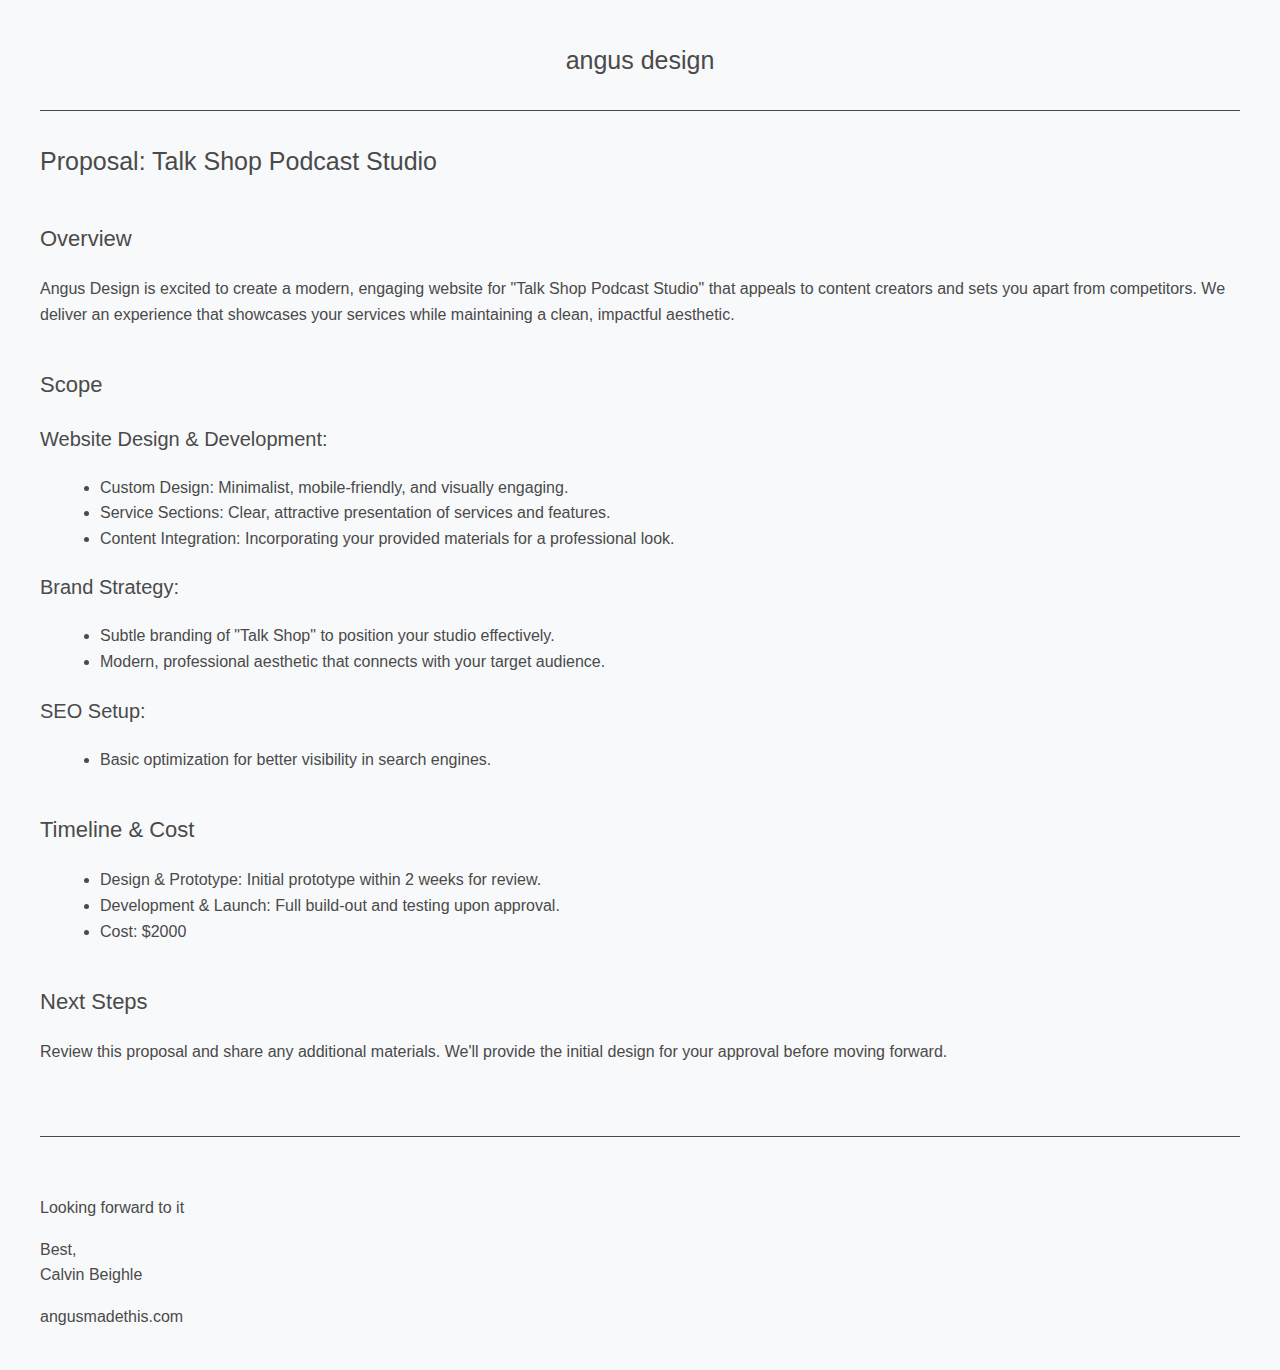
<file: stage/index2.html>
<!DOCTYPE html>
<html lang="en">

<head>
    <meta charset="UTF-8">
    <meta name="viewport" content="width=device-width, initial-scale=1.0">
    <title>Design Proposal</title>
    <link rel="icon" href="c.png" type="image/png">
    <style>
        body {
            font-family: 'Helvetica Neue', 'Helvetica', 'Arial', sans-serif;
            font-weight: 250; /* Ultra Light */
            margin: 40px;
            line-height: 1.6;
            color: #4a4a4a;
            background-color: #f8f9fa;
        }
        h2, h3 {
            color: #4a4a4a;
            margin-bottom: 20px;
            font-weight: 300;
        }

        h1 {
            font-size: 25px; /* Reduced from 28px to 26px */
            padding-bottom: 10px;
            color: #4a4a4a;
            margin-bottom: 20px;
            font-weight: 300;
        }

        h2 {
            font-size: 22px;
            margin-top: 30px;
        }

        h3 {
            font-size: 20px;
        }

        p, ul, li {
            font-weight: 250; /* Ultra Light */
            font-size: 1rem;
        }

        ul {
            margin: 10px 0 20px 20px;
        }

        footer {
            margin-top: 40px;
            border-top: 1px solid #f8f9fa;
            padding-top: 10px;
            font-size: 14px;
        }

        .section {
            margin-bottom: 40px;
        }
        
        .thin-line {
            border: none;
            border-top: 0.75px solid #4a4a4a;
            margin: 20px 0;
            width: 100%;
        }

        strong {
            font-weight: normal;
        }
    </style>
</head>

<body>
    <div style="text-align: center; margin-bottom: 20px;">
        <h1 style="font-family: 'Helvetica Neue', 'Helvetica', 'Arial', sans-serif; font-weight: 100; color: #4a4a4a;font-size: 25px;">
            angus design
        </h1>
    </div>
    <hr class="thin-line">
    <div style="margin-top: 30px;"></div>
    <h1>Proposal: Talk Shop Podcast Studio</h1>

    <div class="section">
        <h2>Overview</h2>
        <p>Angus Design is excited to create a modern, engaging website for "Talk Shop Podcast Studio" that appeals to content creators and sets you apart from competitors. We deliver an experience that showcases your services while maintaining a clean, impactful aesthetic.</p>
    </div>

    <div class="section">
        <h2>Scope</h2>
        <h3>Website Design & Development:</h3>
        <ul>
            <li><span style="font-weight: 300;">Custom Design:</span> Minimalist, mobile-friendly, and visually engaging.</li>
            <li><span style="font-weight: 300;">Service Sections:</span> Clear, attractive presentation of services and features.</li>
            <li><span style="font-weight: 300;">Content Integration:</span> Incorporating your provided materials for a professional look.</li>
        </ul>
        <h3>Brand Strategy:</h3>
        <ul>
            <li>Subtle branding of "Talk Shop" to position your studio effectively.</li>
            <li>Modern, professional aesthetic that connects with your target audience.</li>
        </ul>
        <h3>SEO Setup:</h3>
        <ul>
            <li>Basic optimization for better visibility in search engines.</li>
        </ul>
    </div>

    <div class="section">
        <h2>Timeline & Cost</h2>
        <ul>
            <li><span style="font-weight: 300;">Design & Prototype:</span> Initial prototype within 2 weeks for review.</li>
            <li><span style="font-weight: 300;">Development & Launch:</span> Full build-out and testing upon approval.</li>
            <li><span style="font-weight: 300;">Cost:</span> $2000
        </ul>
    </div>

    <div class="section">
        <h2>Next Steps</h2>
        <p>Review this proposal and share any additional materials. We'll provide the initial design for your approval before moving forward.</p>
    </div>

    <footer>
        <hr class="thin-line">
        <br>
        <p>Looking forward to it</p>
        <p>Best,<br> Calvin Beighle<br></p>
        <p><a href="angusmadethis.com" target="_blank" style="text-decoration: none; color: #4a4a4a;">angusmadethis.com</a></p
    </footer>

</body>

</html>
</file>
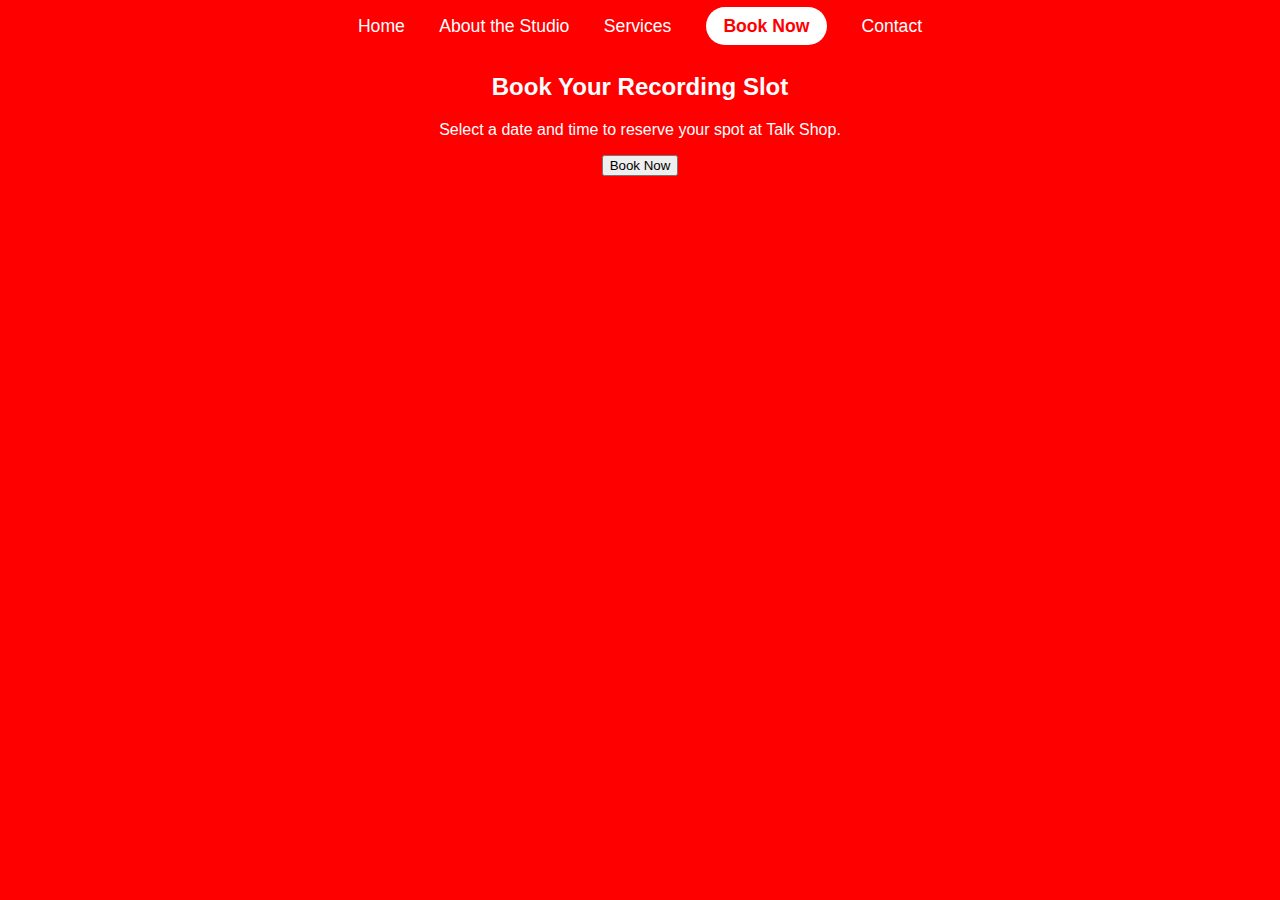
<file: talkshopstage/booking.html>
<!DOCTYPE html>
<html lang="en">
<head>
  <meta charset="UTF-8">
  <meta name="viewport" content="width=device-width, initial-scale=1.0">
  <title>Book Your Slot - Talk Shop</title>
  <link rel="stylesheet" href="styles.css">
</head>
<body>
  <header>
    <nav>
      <a href="index.html">Home</a>
      <a href="about.html">About the Studio</a>
      <a href="services.html">Services</a>
      <a href="booking.html" class="book-now">Book Now</a>
      <a href="contact.html">Contact</a>
    </nav>
  </header>
  
  <section class="booking">
    <h2>Book Your Recording Slot</h2>
    <p>Select a date and time to reserve your spot at Talk Shop.</p>
    <!-- Integrate with booking calendar system here -->
    <button class="book-button">Book Now</button>
  </section>
</body>
</html>
</file>
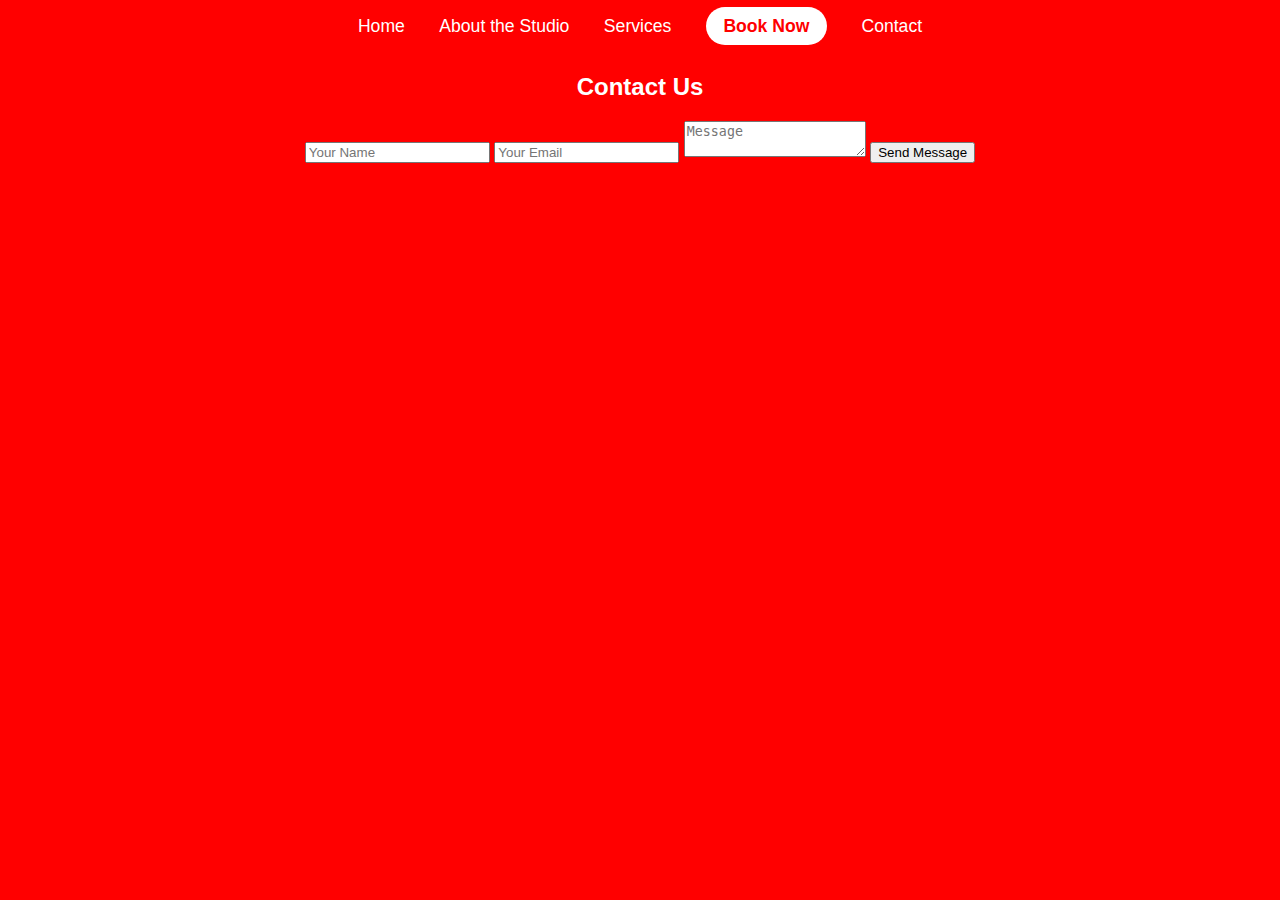
<file: talkshopstage/contact.html>
<!DOCTYPE html>
<html lang="en">
<head>
  <meta charset="UTF-8">
  <meta name="viewport" content="width=device-width, initial-scale=1.0">
  <title>Contact Us - Talk Shop</title>
  <link rel="stylesheet" href="styles.css">
</head>
<body>
  <header>
    <nav>
      <a href="index.html">Home</a>
      <a href="about.html">About the Studio</a>
      <a href="services.html">Services</a>
      <a href="booking.html" class="book-now">Book Now</a>
      <a href="contact.html">Contact</a>
    </nav>
  </header>
  
  <section class="contact">
    <h2>Contact Us</h2>
    <form>
      <input type="text" placeholder="Your Name" required>
      <input type="email" placeholder="Your Email" required>
      <textarea placeholder="Message" required></textarea>
      <button type="submit">Send Message</button>
    </form>
  </section>
</body>
</html>
</file>
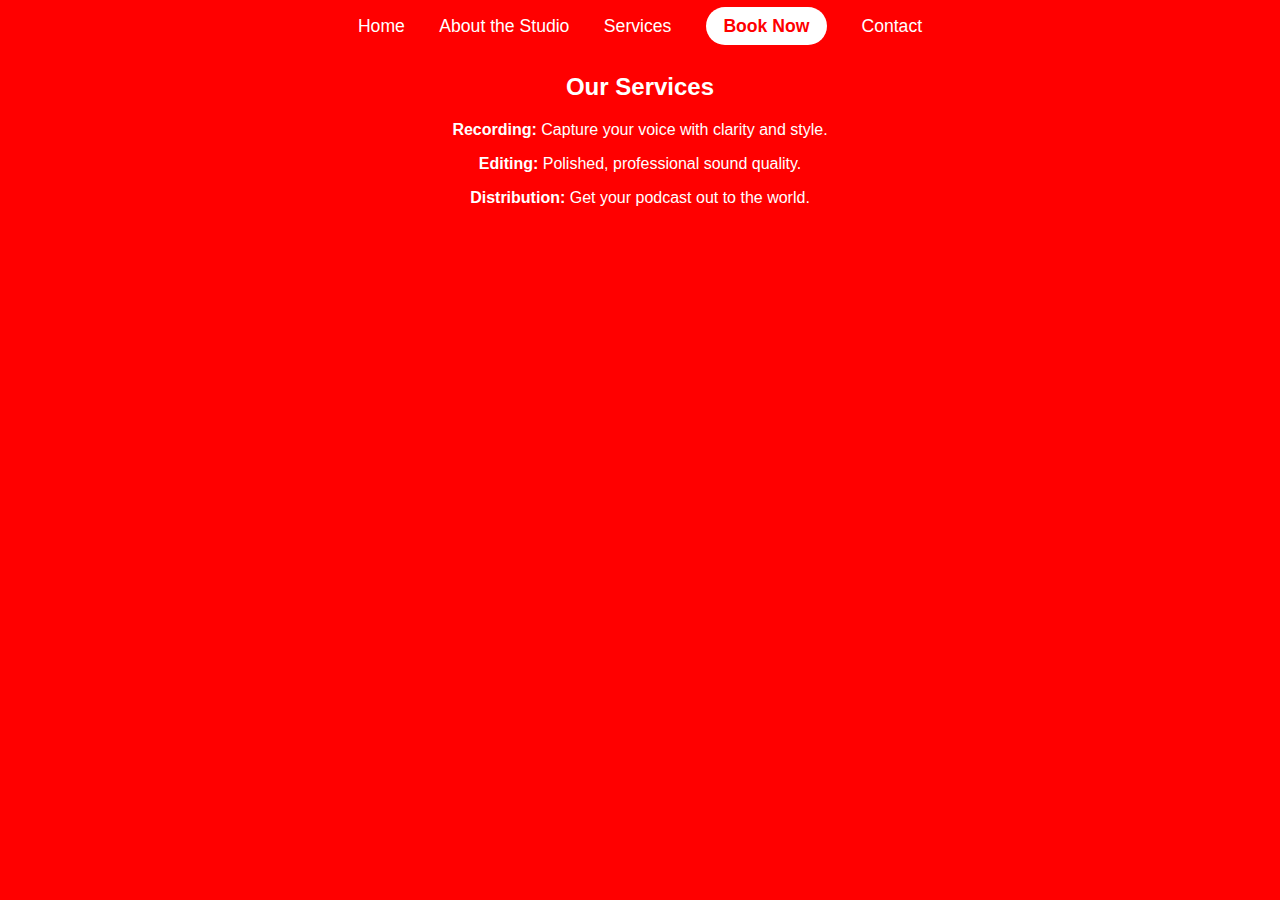
<file: talkshopstage/services.html>
<!DOCTYPE html>
<html lang="en">
<head>
  <meta charset="UTF-8">
  <meta name="viewport" content="width=device-width, initial-scale=1.0">
  <title>Services - Talk Shop</title>
  <link rel="stylesheet" href="styles.css">
</head>
<body>
  <header>
    <nav>
      <a href="index.html">Home</a>
      <a href="about.html">About the Studio</a>
      <a href="services.html">Services</a>
      <a href="booking.html" class="book-now">Book Now</a>
      <a href="contact.html">Contact</a>
    </nav>
  </header>
  
  <section class="services">
    <h2>Our Services</h2>
    <div class="service-list">
      <p><strong>Recording:</strong> Capture your voice with clarity and style.</p>
      <p><strong>Editing:</strong> Polished, professional sound quality.</p>
      <p><strong>Distribution:</strong> Get your podcast out to the world.</p>
    </div>
  </section>
</body>
</html>
</file>
<file: talkshopstage/styles.css>
/* Global Styling */
body {
  font-family: Arial, sans-serif;
  background-color: #FF0000; /* Cherry red as the main color */
  color: #FFFFFF; /* White as the main font color */
  margin: 0;
  text-align: center;
}

header {
  background-color: #FF0000; /* Cherry red */
  padding: 1em 0;
}

header nav a {
  color: #FFFFFF;
  text-decoration: none;
  margin: 0 15px;
  font-size: 1.1em;
}

.book-now {
  background-color: #FFFFFF;
  color: #FF0000;
  padding: 0.5em 1em;
  border-radius: 20px;
  font-weight: bold;
  text-decoration: none;
}

/* Hero Section */
.hero {
  padding: 100px 20px;
  color: #FFFFFF;
}

.hero h1 {
  font-size: 2.5em;
  margin-bottom: 0.5em;
}

.hero p {
  font-size: 1.2em;
  margin-bottom: 1em;
}

.cta-button {
  background-color: #FFFFFF;
  color: #FF0000;
  padding: 0.5em 1.5
</file>
